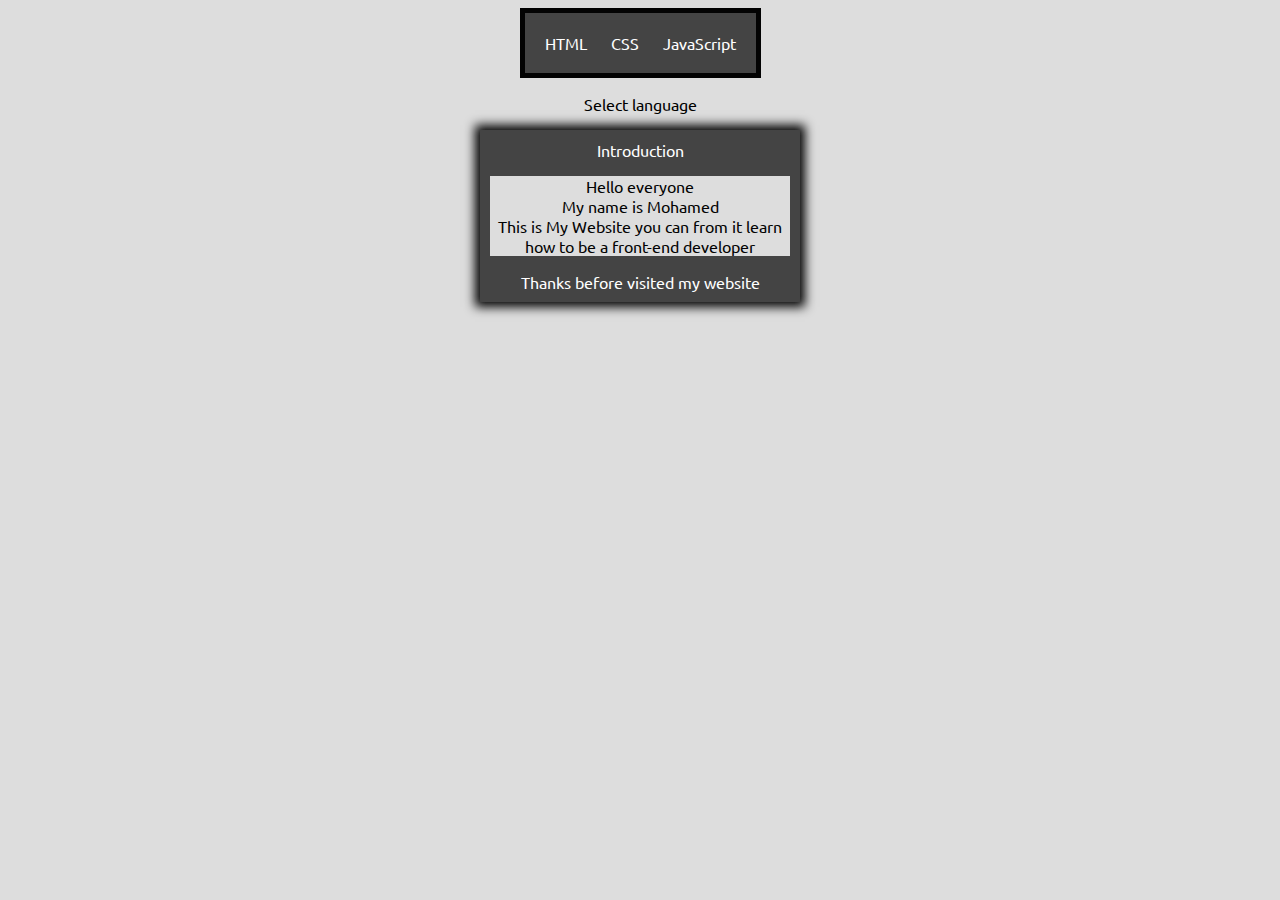
<file: index.html>
<!DOCTYPE html>
<html lang="en">
    <head>
        <meta charset="UTF-8">
        <meta http-equiv="X-UA-Compatible" content="IE=edge">
        <meta name="viewport" content="width=device-width, initial-scale=1.0">
        <link rel="stylesheet" href="./Css/style-2.css">
        <link rel="preconnect" href="https://fonts.googleapis.com" />
        <link rel="preconnect" href="https://fonts.gstatic.com" crossorigin />
        <link
        href="https://fonts.googleapis.com/css2?family=Ubuntu:wght@500&display=swap"
        rel="stylesheet"
        />
        <link
        rel="shortcut icon"
        href="./Css/Icons/contacts_FILL0_wght400_GRAD0_opsz48.svg"
        type="image/x-icon"
        />
        <link rel="import" href="index-1.html">
        <link rel="import" href="./site/index-3.html">
        <title>dev.M7MD Personal Website</title>
    </head>
    <body>
        <div class="parent">
            <div><a href="./site/index-2.html">HTML</a></div>
            <div><a href="./site/index-2.html">CSS</a></div>
            <div><a href="./site/index-3.html">JavaScript</a></div>
        </div>
        <p>Select language</p>
        
        <div class="bdfd">
            <p>
                Hello everyone
                <br/>
                My name is Mohamed
                <br/>
                This is My Website you can from it learn how to be a front-end developer
            </p>
        </div>
    </body>
</html>
</file>
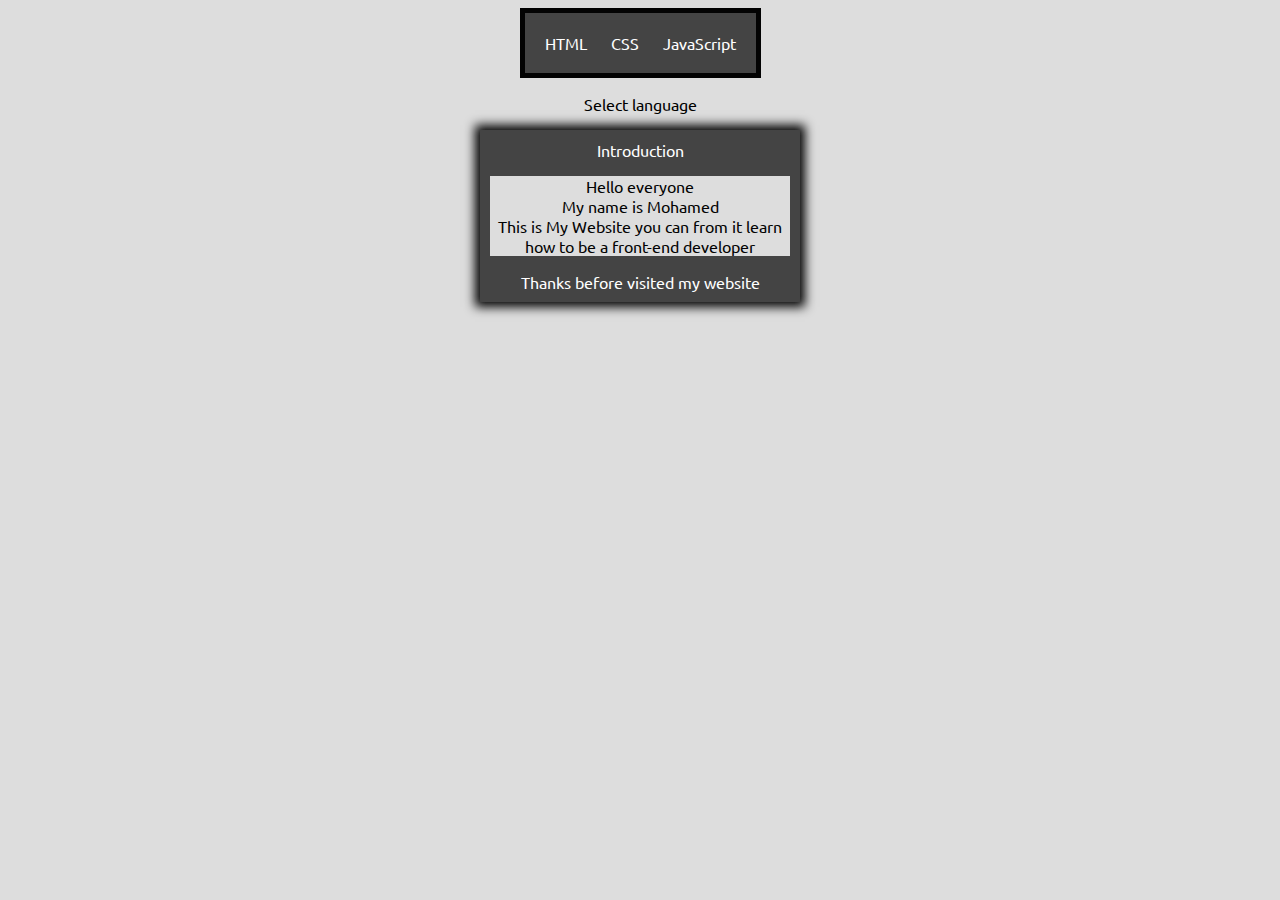
<file: index-1.html>
<!DOCTYPE html>
<html lang="en">
    <head>
        <meta charset="UTF-8">
        <meta http-equiv="X-UA-Compatible" content="IE=edge">
        <meta name="viewport" content="width=device-width, initial-scale=1.0">
        <link rel="stylesheet" href="./Css/style-2.css">
        <link rel="preconnect" href="https://fonts.googleapis.com" />
        <link rel="preconnect" href="https://fonts.gstatic.com" crossorigin />
        <link
        href="https://fonts.googleapis.com/css2?family=Ubuntu:wght@500&display=swap"
        rel="stylesheet"
        />
        <link
        rel="shortcut icon"
        href="./Css/Icons/contacts_FILL0_wght400_GRAD0_opsz48.svg"
        type="image/x-icon"
        />
        <link rel="import" href="index-1.html">
        <link rel="import" href="./site/index-3.html">
        <title>dev.M7MD Personal Website</title>
    </head>
    <body>
        <div class="parent">
            <div><a href="./site/index-2.html">HTML</a></div>
            <div><a href="./site/index-2.html">CSS</a></div>
            <div><a href="./site/index-3.html">JavaScript</a></div>
        </div>
        <p>Select language</p>
        
        <div class="bdfd">
            <p>
                Hello everyone
                <br/>
                My name is Mohamed
                <br/>
                This is My Website you can from it learn how to be a front-end developer
            </p>
        </div>
    </body>
</html>
</file>
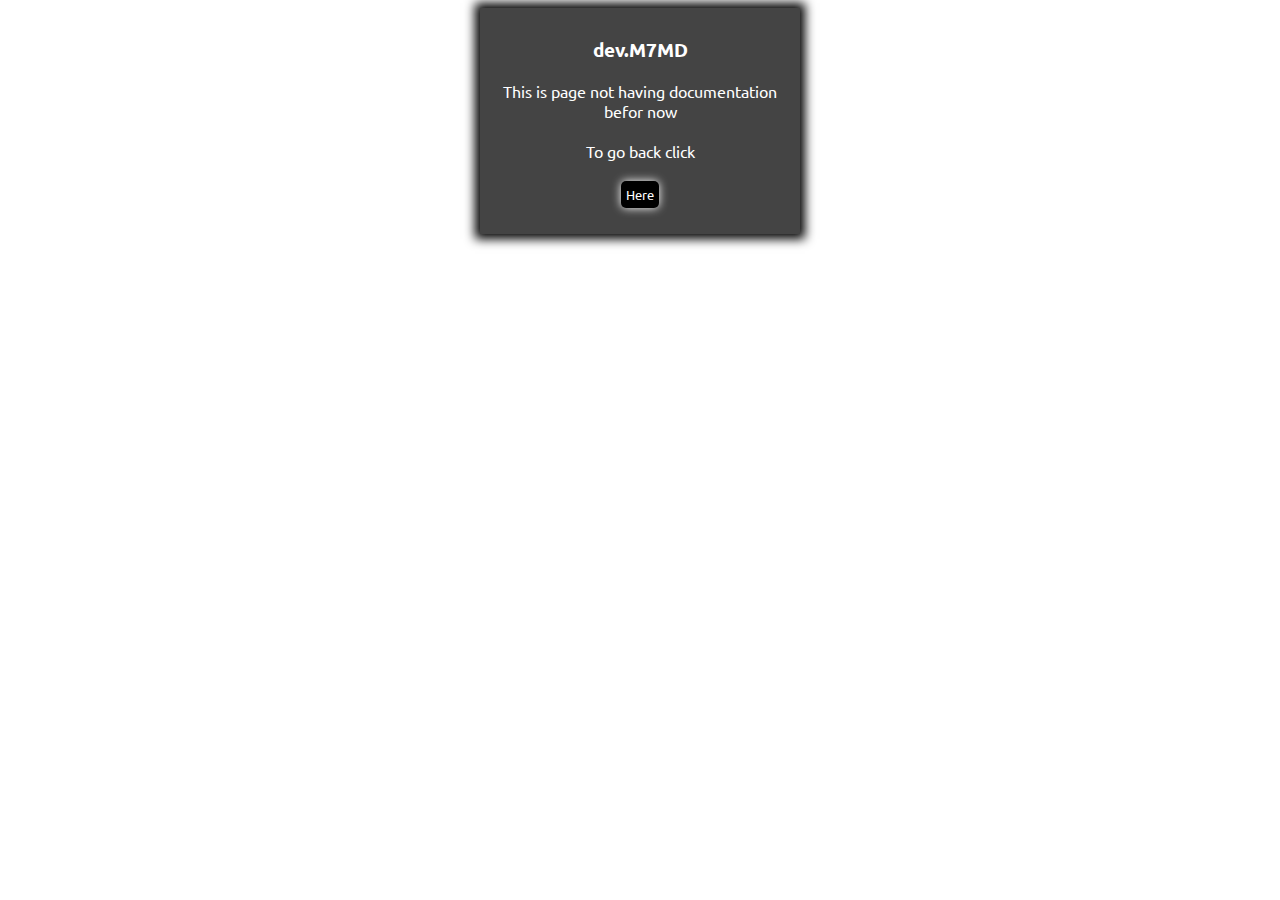
<file: site/index-2.html>
<!DOCTYPE html>
<html lang="en">
    <head>
        <meta charset="UTF-8">
        <meta http-equiv="X-UA-Compatible" content="IE=edge">
        <meta name="viewport" content="width=device-width, initial-scale=1.0">
        <link rel="import" href="../index-1.html">
        <link rel="import" href="./index-2.html">
        <link rel="stylesheet" href="../Css/style-3.css">
        <link rel="preconnect" href="https://fonts.googleapis.com" />
        <link rel="preconnect" href="https://fonts.gstatic.com" crossorigin />
        <link
        href="https://fonts.googleapis.com/css2?family=Ubuntu:wght@500&display=swap"
        rel="stylesheet"
        />
        <link
        rel="shortcut icon"
        href="../Css/Icons/contacts_FILL0_wght400_GRAD0_opsz48.svg"
        type="image/x-icon"
        />
        <title>dev.M7MD Personal Website</title>
    </head>
    <body>
        <div>
            <h3>dev.M7MD</h3>
            <p>
                This is page not having documentation befor now
                <br>
                <br>
                To go back click
                <br>
                <br>
                <button><a href="../index.html">Here</a></button>
            </p>
        </div>
    </body>
</html>
</file>
<file: Css/style-2.css>
*{
    text-align: center;
    background-color: #ddd;
    font-family: 'Ubuntu', sans-serif;
}
::selection {
    background-color: black;
    color: white;
}
.parent{
    border: 5px solid #030303;
}
div{
    display: inline-block;
    background-color: #444;
    color: #030303;
    padding: 10px;
}
a{
    color: #fff;
    text-decoration: none;
    background-color: transparent;
}
a:visited:hover{
    color: red;
}
a:hover{
    color: aqua;
}
.bdfd {
    width: 300px;
    box-shadow: 0px 0px 10px 5px #000;
}
.bdfd::before{
    content: "Introduction";
    color: #fff;
    width: 30px;
    height: 30px;
}
.bdfd::after {
    content: "Thanks before visited my website";
    color: #fff;
    width: 20px;
    height: 20px;
}
</file>
<file: Css/style-3.css>
*{
    text-align: center;
    font-family: 'Ubuntu', sans-serif;
}

div {
    width: 300px;
    box-shadow: 0px 0px 10px 5px #000;
    display: inline-block;
    background-color: #444;
    color: #fff;
    padding: 10px;
    transition-duration: 1s;
    transition-delay: 0.2s;
}

div:hover {
    margin-top: 50px;
    width: 350px;
    font-size: larger;
}

div a {
    text-decoration: none;
    color: #fff;
}
div button {
    background-color: #000;
    border: none;
    padding: 5px;
    box-shadow: 0 0 10px 0 #fff;
    transition-duration: 1s;
    transition-delay: 0.2s;
    border-radius: 5px;
    -webkit-border-radius: 5px;
    -moz-border-radius: 5px;
    -ms-border-radius: 5px;
    -o-border-radius: 5px;
}

div button:hover {
    background-color: gray;
    font-size: 20px;
}
</file>
